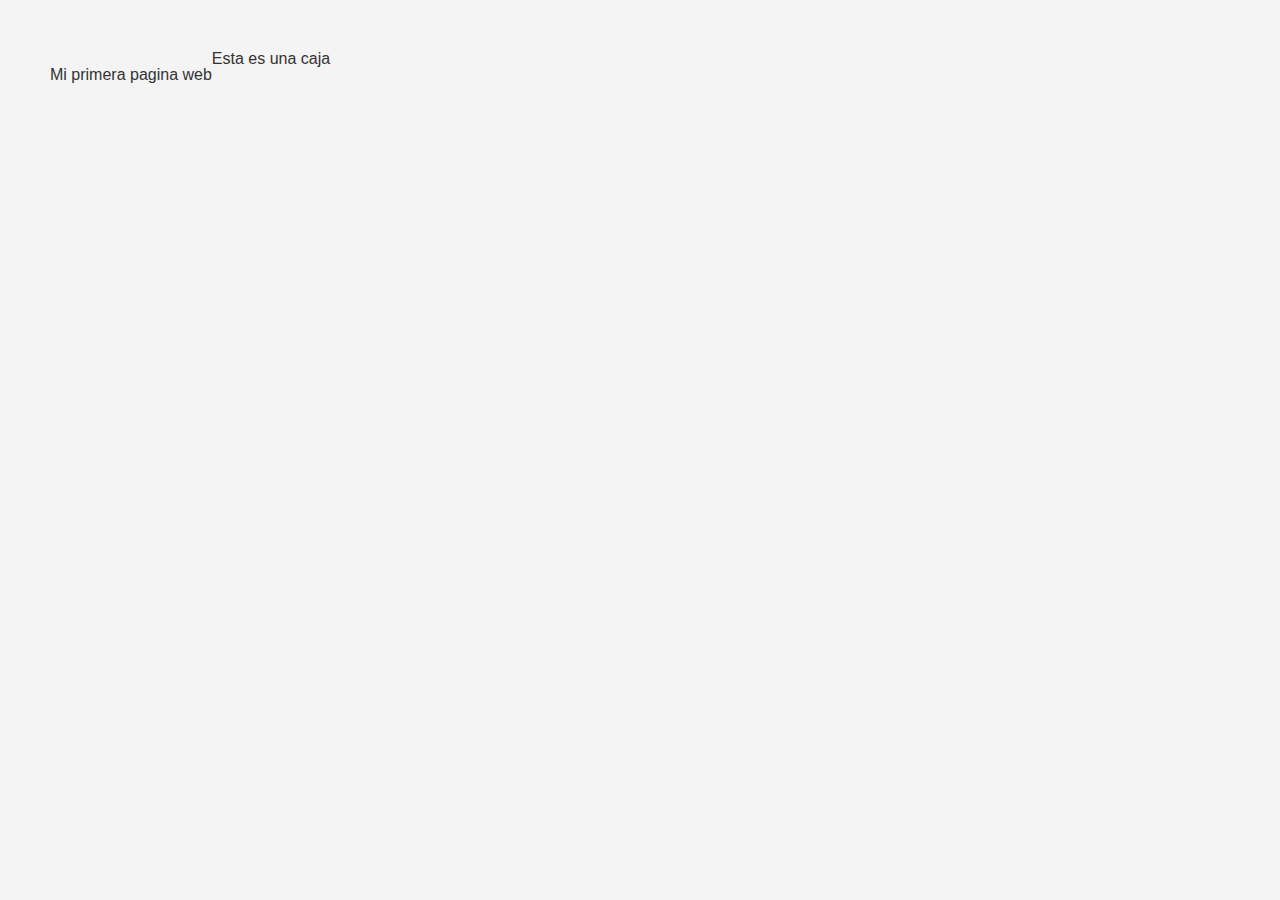
<file: CarpetaHenry/index.html>
<!DOCTYPE html>
<html lang="es">
<head>
    <meta charset="UTF-8">
    <meta name="viewport" content="width=device-width, initial-scale=1.0">
    <link rel="stylesheet" href="style.css">
    <title>Mi primer sitio web</title>
</head>
<header>
    <p>Mi primera pagina web</p>
    </header>

    <div>
        Esta es una caja
    </div>
<body>
    
</body>
</html>
</file>
<file: CarpetaHenry/style.css>
body {
  font-family: 'Arial', sans-serif;
  background-color: #f4f4f4;
  color: #333;
  margin: 50px;

  display: flex;
  justify-content:flex-start;
}
</file>
